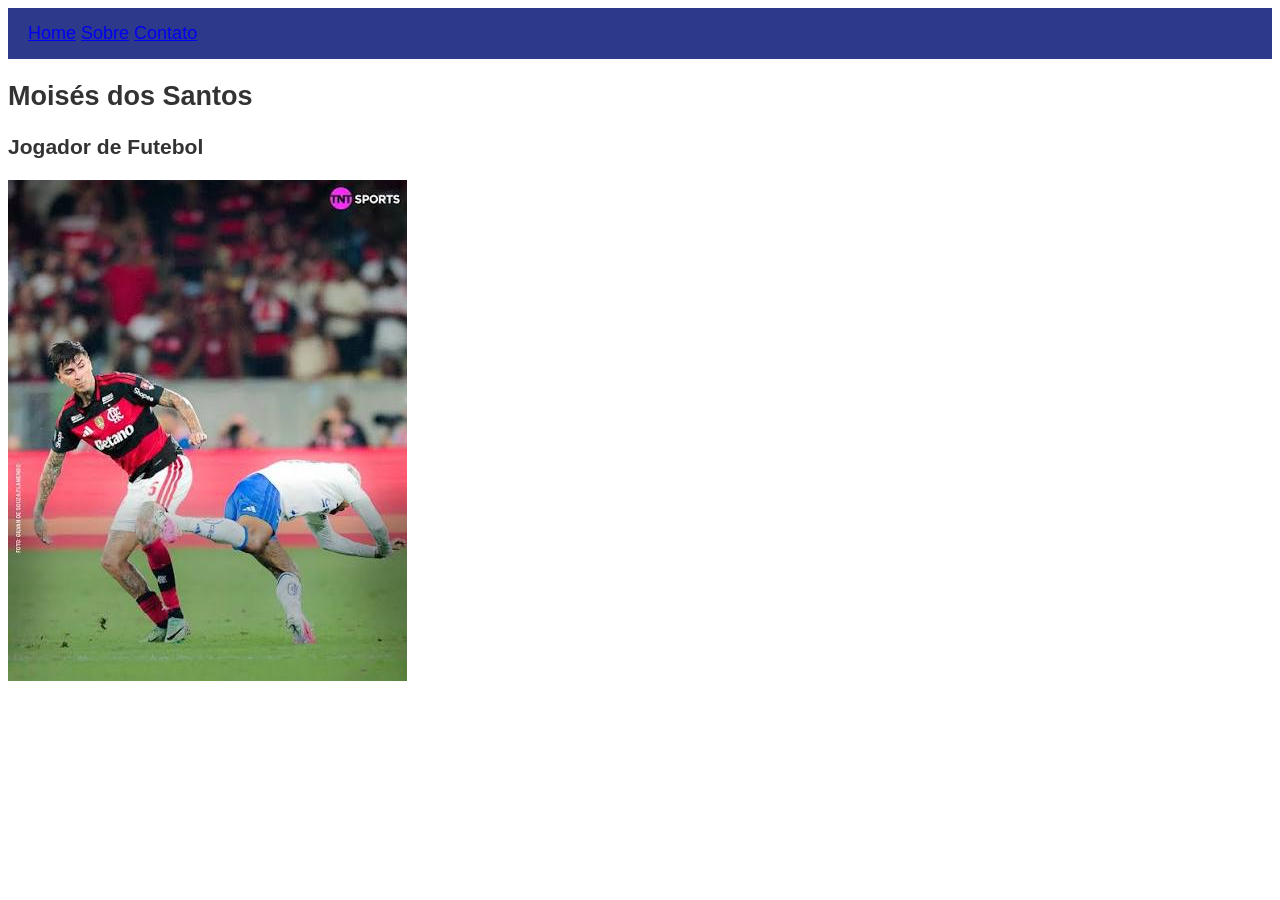
<file: index.html>
<!DOCTYPE html>
<html lang="en">
<head>
    <meta charset="UTF-8">
    <meta name="viewport" content="width=device-width, initial-scale=1.0">
    <title>Home</title>
    <link rel="stylesheet" 
    href="CSS/stile.css">
</head>
<body>
    <nav>
        <a class="menu-link"
         href="index.html">Home</a>
        <a class="menu-link"
         href="sobre.html">Sobre</a>
        <a class="menu-link" 
        href="contato.html">Contato</a>
    </nav>
    <section id="apresentação">
        <h1 id="Titulo principal">
            Moisés dos Santos
        </h1>
        <h3>Jogador de Futebol</h3>
        <img class="foto-perfil" 
        src="imagens/foto-perfil.jpg">
        
    
    </section>
</body>
</html>
</file>
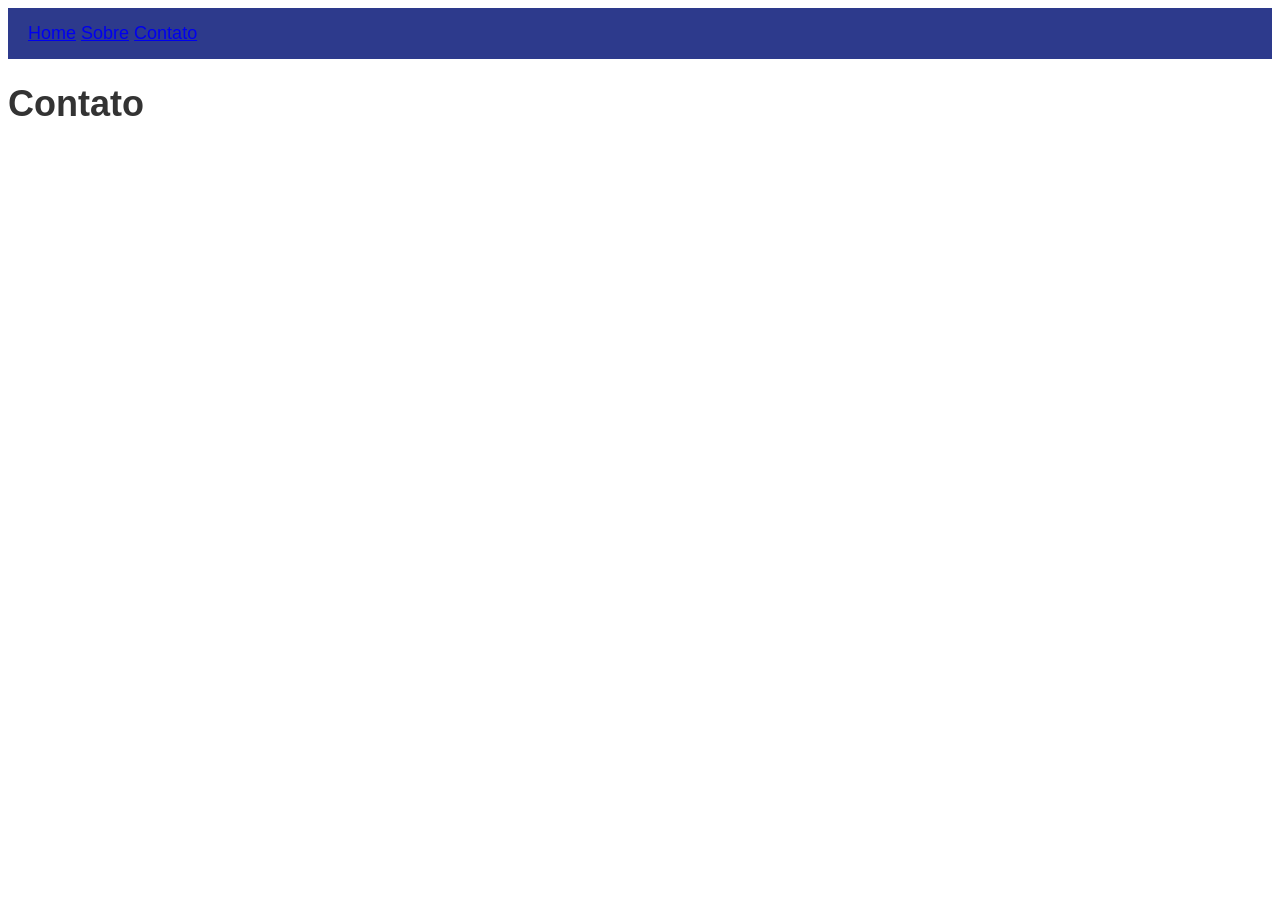
<file: contato.html>
<!DOCTYPE html>
<html lang="en">
<head>
    <meta charset="UTF-8">
    <meta name="viewport" content="width=device-width, initial-scale=1.0">
    <title>Contato</title>
</head>
 <link rel="stylesheet" 
    href="CSS/stile.css">
<body>

 <nav>
    <a class="menu-link" 
    href="index.html">Home</a>
    <a class="menu-link"
     href="sobre.html">Sobre</a>
    <a class="menu-link" 
    href="contato.html">Contato</a>
 </nav>
 <h1>Contato</h1>

</body>
</html>
</file>
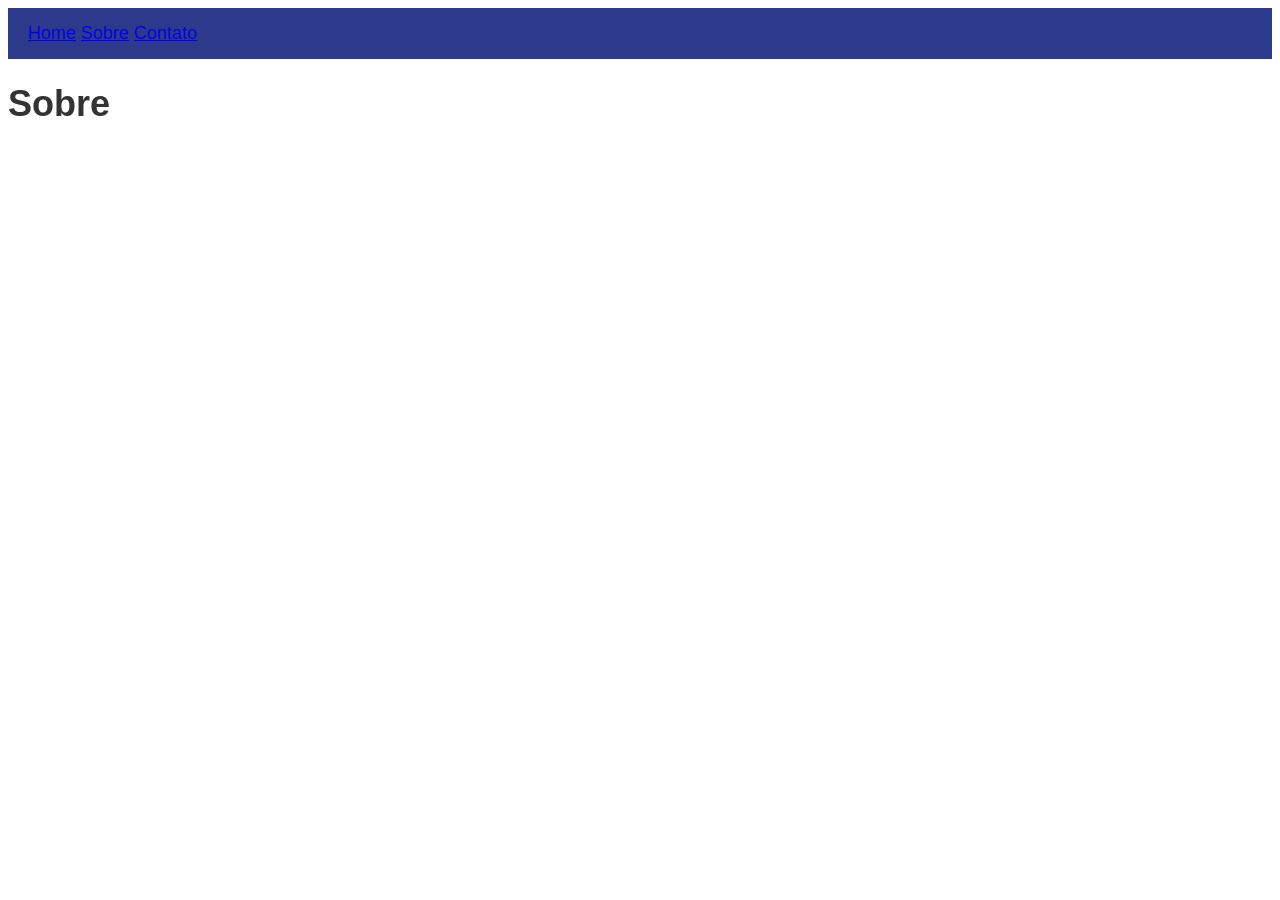
<file: sobre.html>
<!DOCTYPE html>
<html lang="en">
<head>
    <meta charset="UTF-8">
    <meta name="viewport" content="width=device-width, initial-scale=1.0">
    <title>Sobre</title>
    <link rel="stylesheet" 
    href="CSS/stile.css">
</head>
 <link rel="stylesheet" 
    href="CSS/stile.css">
<body>
 <nav>
    <a class="menu-link" 
    href="index.html">Home</a>
    <a class="menu-link"
     href="sobre.html">Sobre</a>
    <a class="menu-link" 
    href="contato.html">Contato</a>
 </nav>
 <h1>Sobre</h1>
</body>
</html>
</file>
<file: CSS/stile.css>
body{
    font-family: Arial, Helvetica, sans-serif;
    font-size: 18px;
    color: #333;
}
nav{
    background:#2d3a8c;
    padding: 15px 20px;
    margin:0;
}

menu-link{
    display: inline-block;
    font-size: 18px;
    margin: 0 10px 0 0;
    background: #4a4a4a;
    padding: 10px 20px;
    color: #fff;
}
</file>
